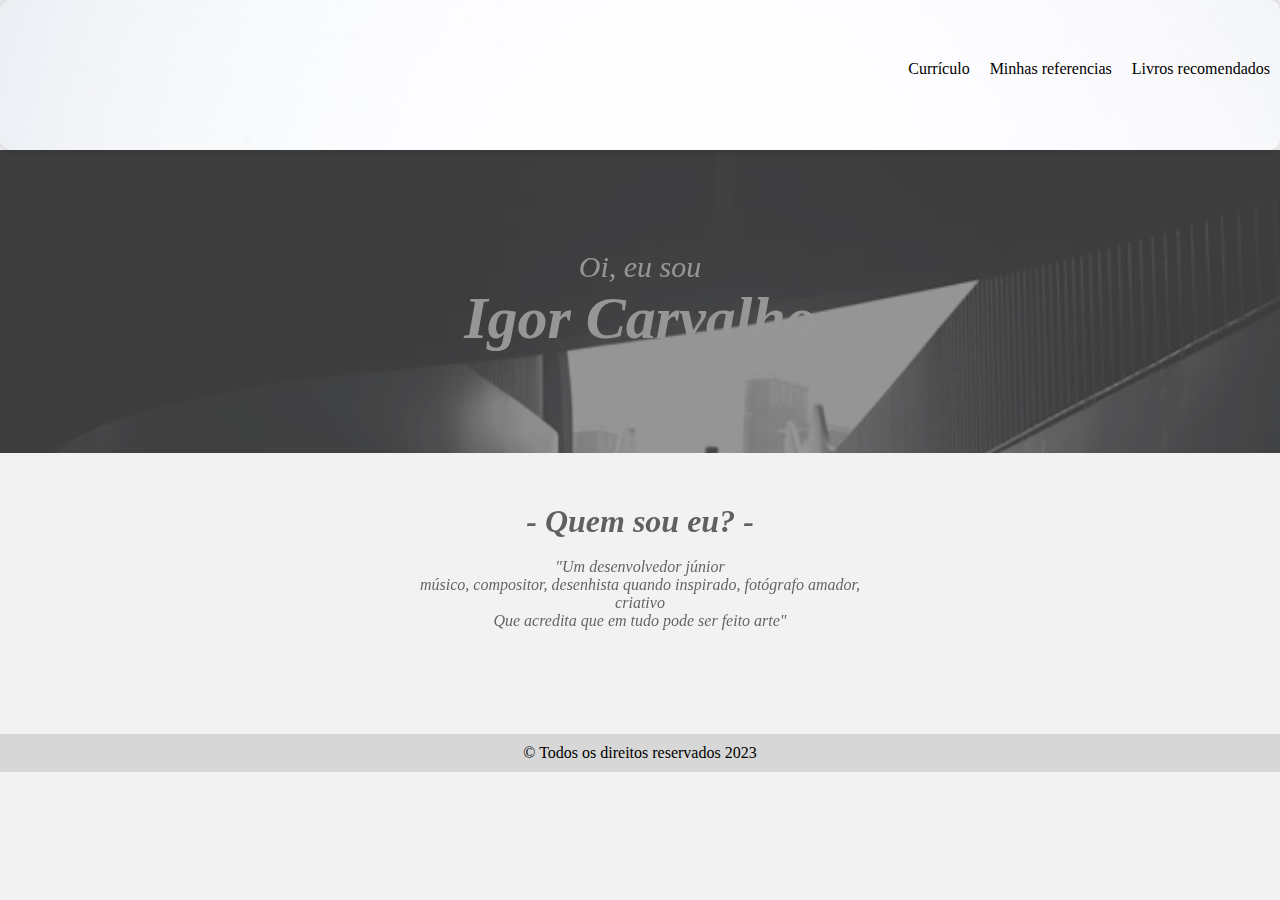
<file: Curriculo/index.html>
<!DOCTYPE html>
<html lang="Pt-br">
<head>
    <meta charset="UTF-8">
    <meta http-equiv="X-UA-Compatible" content="IE=edge">
    <meta name="viewport" content="width=device-width, initial-scale=1.0">
    <title>Meu Currículo</title>
    <link rel="stylesheet" href="style.css">
</head>
<body>

    <header >

        <nav class="nav">
            <ul>
                <li>

                    <a href="">Livros recomendados</a>
                    <a href="">Minhas referencias</a>
                    <a href="index2.html">Currículo</a>
                    
                </li>
            </ul>
        </nav>
    </header>

    <section class="title">
        <p>Oi, eu sou</p>
        <h1><b>Igor Carvalho</b> </h1>
    </section>

    <section>
        <article class="main">
            <h1> - Quem sou eu? -</h1><br>
            <blockquote>"Um desenvolvedor júnior <br> músico, compositor, desenhista quando inspirado, fotógrafo amador, <br> criativo <br> Que acredita que em tudo pode ser feito arte"</blockquote>
        </article>
    </section>
       
    

   
      
    
    <!--Carrossel-->
    <!--<div class="carousel-container">
        <div class="carousel-slide">
            <img src="imagem/foto5.jpg" alt="Imagem 1"> 
            <img src="imagem/foto6.jpg" alt="Imagem 2">
            <img src="imagem/8aac4a64-19ca-41c6-967d-010f31b2b685.png" alt="Imagem 2">
        </div>

      </div>
      
      <div class="other-element">
        <img src="imagem/foto5.jpg" alt="Imagem 1"> 
        <img src="imagem/foto6.jpg" alt="Imagem 2">
        <img src="imagem/8aac4a64-19ca-41c6-967d-010f31b2b685.png" alt="Imagem 2">
    </div>-->
      <br>
      <br>
      <br>
     
        
      
      
      <footer>
        <p>&copy Todos os direitos reservados <datagrid>2023</datagrid></p>
      </footer>

     
      
</body>
</html>
</file>
<file: Curriculo/style.css>
@import url('https://fonts.googleapis.com/css2?family=Oswald:wght@200&display=swap');

*{
    padding: 0;
    margin: 0;
}

body {
   
    background-color: #f2f2f2;
   
   
}
/*Barra de rolagem*/
::-webkit-scrollbar {
  width: 6px;
  height: 6px;
}

::-webkit-scrollbar-thumb {
  background-color: black;
  border-radius: 3px;
}

::-webkit-scrollbar-thumb:hover {
  background-color: #333;
}

/*MENU*/
nav li{
    background-color: #fff;
    padding:50px 0 100px;
    list-style: none;
    margin: 0 auto;
    width: 100%;
    border-radius: 10px;
    box-shadow: 0 0 10px rgba(0, 0, 0, 0.2);
    background-image: url(imagem/foto1.jpg);
}
    
nav a{
    float: right;
    padding: 10px;
    text-decoration: none;
    color: black;
    transition: all 0.2s ease-in-out;
}    


  
  nav a:hover {
    color: rgb(147, 145, 145);
    box-shadow: 0px 0px 10px rgba(0, 0, 0, 0.5);
    color: rgb(80, 80, 80);
    font-size: 15px;
    transform: scale(1.2);
  }
/*CORPO DO SITE*/
  .title{
    text-align: center;
    padding: 100px;
    font-family:swap;
    font-size: 30px;
    font-style: italic;
    opacity: 0.8;
    color: rgb(255, 255, 255);
    background-image: url(imagem/foto2.jpg);
    background-size: cover;
    filter: brightness(50%);
    
  }

  .title h1 p{
    opacity: 1;
    color: #ffffff;
  }

  .title img {
    width: 100px;
    height: 100px;
    border-radius: 50%; /* Aplica bordas arredondadas */
    margin-right: 20px; /* Adiciona margem à direita para separar a imagem do texto */
    opacity: 100%;
  }
  



  .main{

    text-align: center;
    padding: 50px;
    font-family:swap;
    font-size: px;
    font-style: italic;
    opacity: 0.6;

  }

  .container {
    display: flex;
    flex-wrap: wrap;
    justify-content: space-between;
    box-shadow: #333;
  }
  
  /*CARDS PROJETOS*/
  .project {
    display: inline-block;
    flex-direction: column;
    align-items: center;
    padding: 15px;
    margin: 20px;
    max-width: 300px;
    text-align: center;
    vertical-align:text-top;
    box-shadow:  black;
  }
  
  .project img {
    width: 100%;
    max-height: 200px;
    object-fit: cover;
    margin-bottom: 10px;
  }
  
  .project h2 {
    font-size: 24px;
    font-weight: bold;
    margin: 0;
  }
  
  .project p {
    font-size: 16px;
    line-height: 1.4;
    margin: 10px 0;
    
  }
  
  .project a {
    font-size: 16px;
    text-decoration: none;
    color: #333;
    border: 1px solid #333;
    padding: 10px 20px;
    border-radius: 5px;
    transition: all 0.3s ease;
  }
  
  .project a:hover {
    background-color: #333;
    color: #fff;
  }
  


  /*.carousel-container {
    display:flex;
    width: 400px;
    height: 200px;
    overflow: hidden;
    margin: 0 auto; /* centraliza horizontalmente 
  }

  
  
  .carousel-slide {
    display: flex;
    width: 1400px; /* largura total das imagens (800px x 3) 
    animation: slide 10s infinite; /* duração e repetição da animação 
    border: #757575;
  }
  
  .carousel-slide img {
    width: 400px;
    height: 200px;
    object-fit: cover;
  }
  
  .carousel-container {
    display: inline-block; /* faz com que o contêiner do carrossel se comporte como um elemento de bloco, mas não ocupe a largura total da linha 
    vertical-align: top; /* alinha o contêiner do carrossel com o topo da linha 
    width: 50%; /* ajusta a largura do contêiner do carrossel conforme necessário 
  }
  
  /* estilos para os outros elementos na mesma linha 
  .other-element {
    display: inline-block;  faz com que os elementos se comportem como elementos de bloco, mas não ocupem a largura total da linha 
    width: 50%;  ajusta a largura dos outros elementos conforme necessário 
  }
  


  @keyframes slide {
    0% {
      transform: translateX(0);
    }
    33.3% {
      transform: translateX(-800px);
    }
    66.6% {
      transform: translateX(-1600px);
    }
    100% {
      transform: translateX(0);
    }
  }*/

  /*CARDS*/
  .image{
    display: flex;
    justify-content: center;
    align-items: center;
    height: 100px;
  }

  .image img{
    border-radius: 100px;
    height: 100px;
    width: 100px;
  }

  footer{
    text-align: center;
    background-color: rgba(147, 145, 145, 0.275) ;
    padding: 10px;
  }


  .card-container {
    display: flex;
    justify-content: center;
    box-shadow: #333;
   
  }
  
  .card {
    width: 300px;
    border: 1px solid #ddd;
    border-radius: 5px;
    overflow: hidden;
    margin: 10px;
    box-shadow: 0 0 5px rgba(0, 0, 0, 0.1);
  }
  
  .card img {
    display: flex;
    width: 100%;
    height: auto;
  }

  p{
    text-align: center;
  }
  
  .card p {
    padding: 10px;
    margin: 0;
  }

  
a{
    text-decoration: none;
    padding: 10px;
    color: rgb(110, 110, 237);
}
</file>
